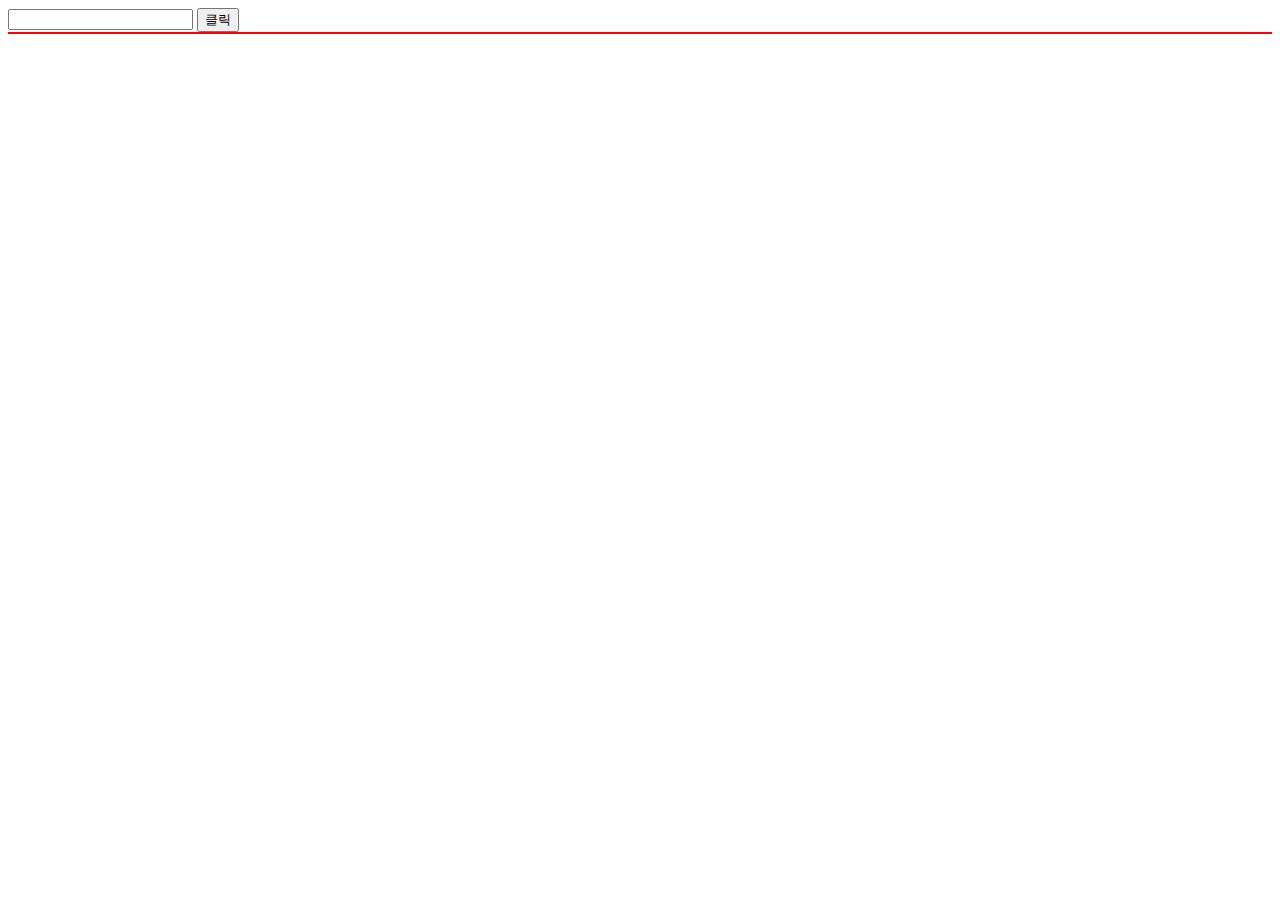
<file: index.html>
<!DOCTYPE html>
<html lang="ko">

<head>
    <meta charset="UTF-8">
    <meta name="viewport" content="width=device-width, initial-scale=1.0">
    <title>Document</title>
    <link rel="stylesheet" href="style.css">
</head>

<body>
    <input type="text" id="text" />
    <button id="btn">클릭</button>
    <div id="field"></div>
    <script src="https://ajax.googleapis.com/ajax/libs/jquery/3.7.1/jquery.min.js"></script>
    <script>
        $(document).ready(function () {
            $('#btn').on("click", function () {
                const text = $('#text').val();
                const field = $('#field');
                const data = $('<div></div>');
                const p = $('<p></p>');
                const button = $('<button>X</button>');
                button.on("click", function () {
                    data.remove();
                });
                p.text(text);
                $('#text').val('');
                data.append(p);
                data.append(button);
                field.append(data);
            });
        });
    </script>
</body>

</html>
</file>
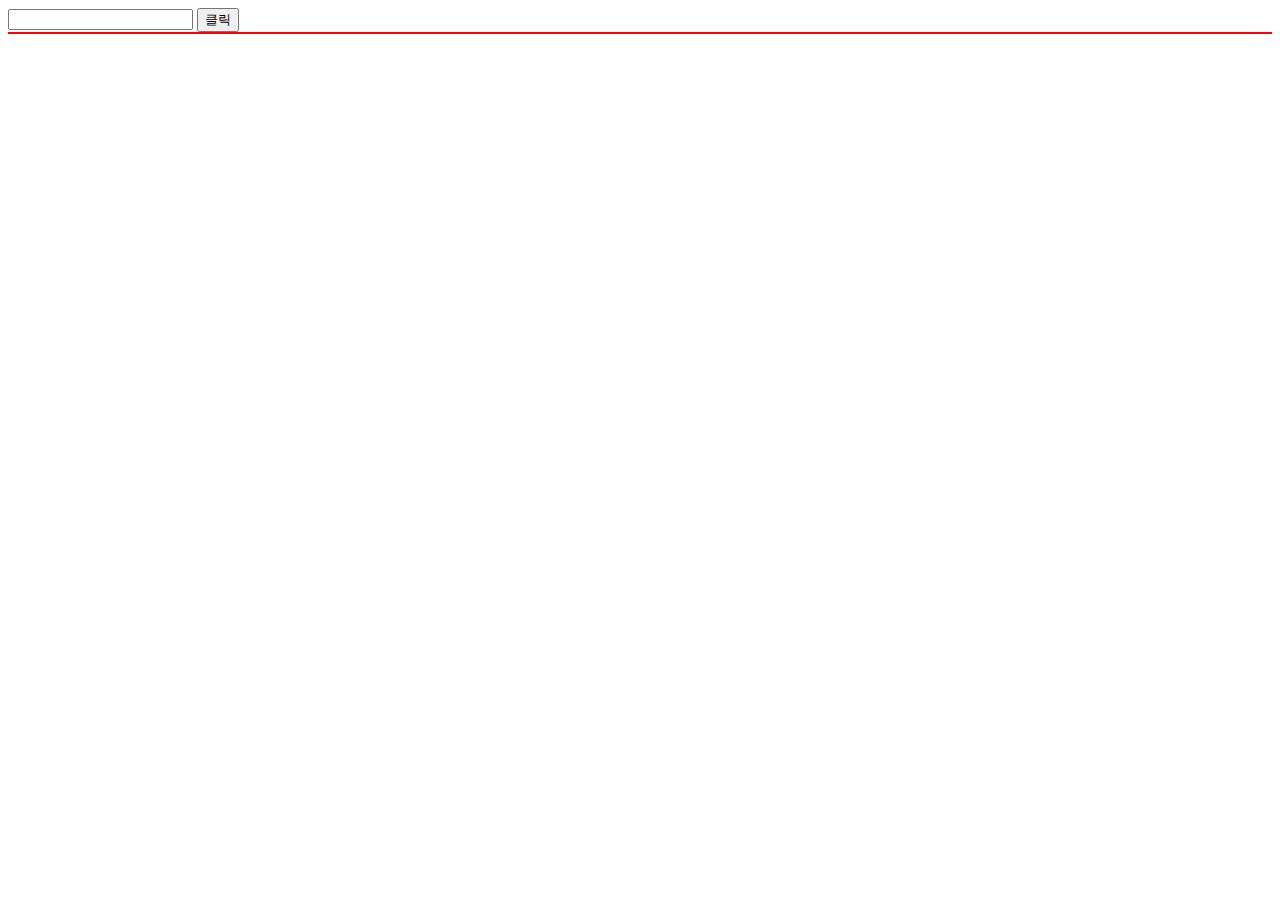
<file: problem3.html>
<!DOCTYPE html>
<html lang="ko">

<head>
    <meta charset="UTF-8">
    <meta name="viewport" content="width=device-width, initial-scale=1.0">
    <title>Document</title>
    <link rel="stylesheet" href="style.css">
</head>

<body>
    <input type="text" id="aaa" />
    <button>클릭</button>
    <div id="bbb"></div>
    <script>
        const btn = document.querySelector('button');
        btn.addEventListener('click', () => {
            const text = document.querySelector('#aaa');
            console.log(text.value);
            const p = document.querySelector('#bbb');
            p.innerHTML = text.value;
        });
    </script>
</body>

</html>
</file>
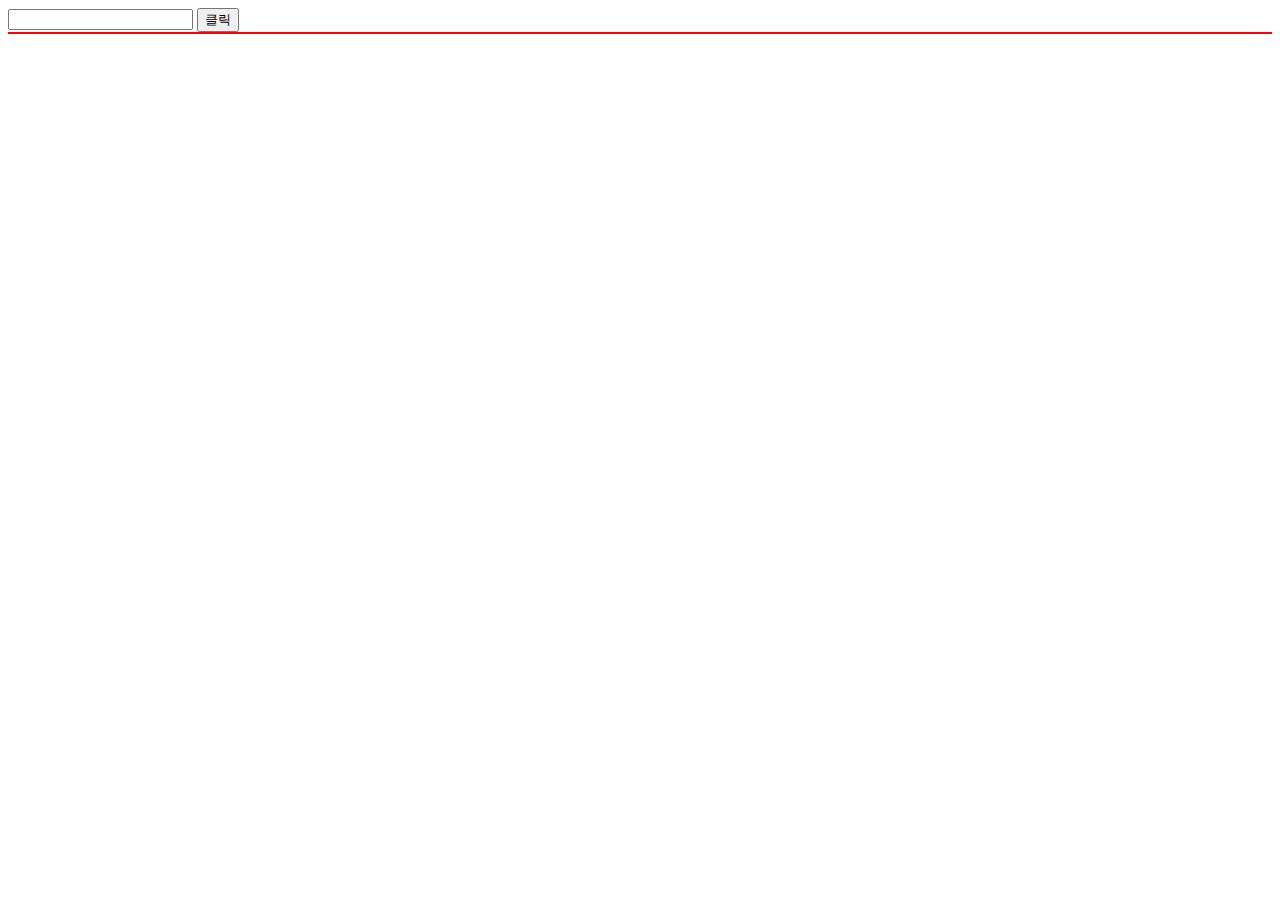
<file: sample1.html>
<!DOCTYPE html>
<html lang="ko">

<head>
    <meta charset="UTF-8">
    <meta name="viewport" content="width=device-width, initial-scale=1.0">
    <title>Document</title>
    <link rel="stylesheet" href="style.css">
</head>

<body>
    <input type="text" id="text" />
    <button id="btn">클릭</button>
    <div id="field">

    </div>
    <script>
        const btn = document.querySelector('#btn');
        const field = document.querySelector('#field');
        btn.addEventListener('click', () => {
            const text = document.querySelector('#text')
            const p = document.createElement('p');
            const button = document.createElement('button');
            const data = document.createElement('div');
            button.textContent = 'X';
            button.addEventListener('click', () => {
                field.removeChild(data);
            });
            p.innerText = text.value;
            text.value = '';
            data.appendChild(p);
            data.appendChild(button);
            field.appendChild(data);
        });
    </script>
</body>

</html>
</file>
<file: style.css>
@charset "utf-8";

div {
	border: 1px solid red;
}
</file>
